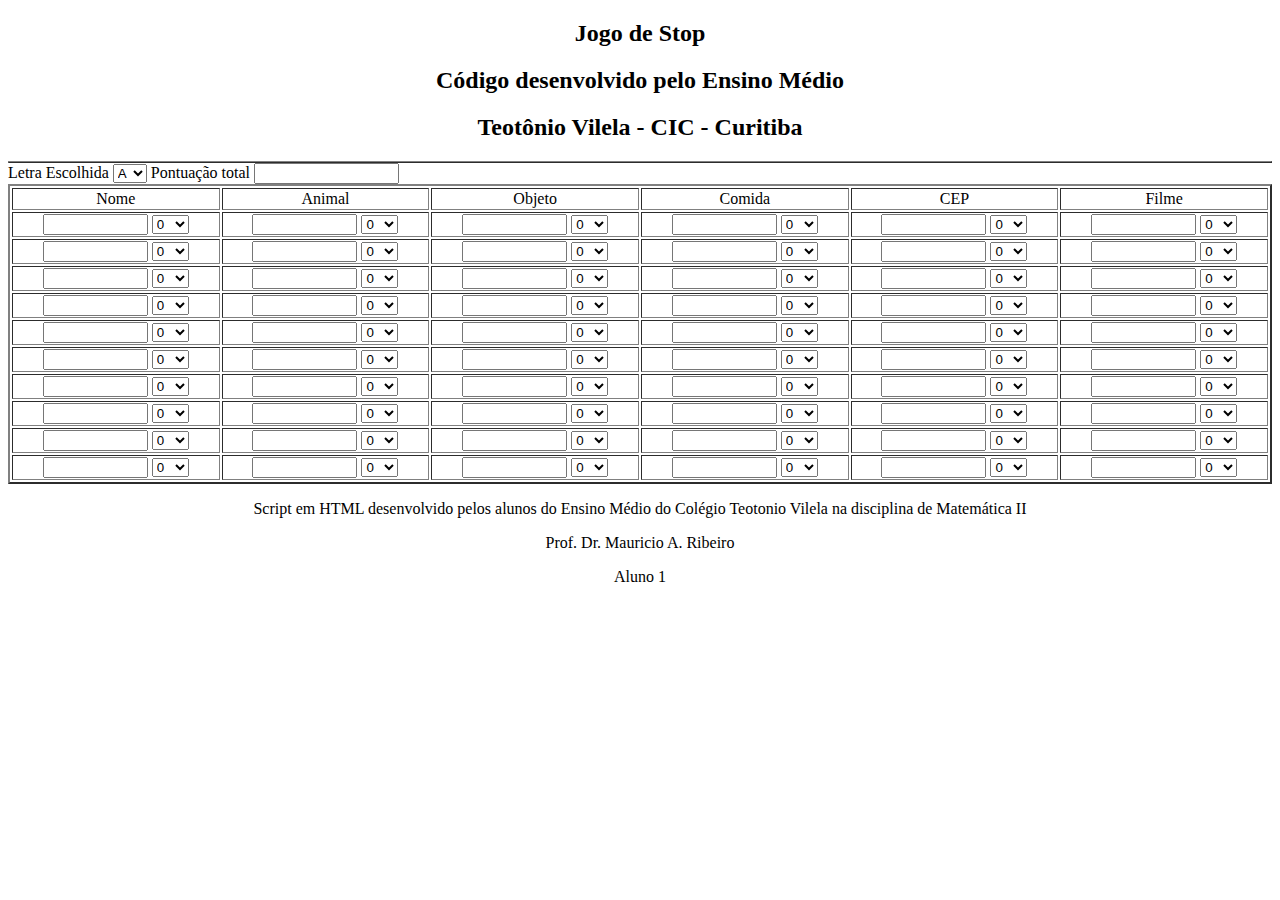
<file: index.html>
<!DOCTYPE html>
    <html lang="pt-br">
    <head>
    <meta charset="UTF-8">
    <meta name="viewport" content="width=device-width, initialscale=1.0">
    <title>Colégio Teotônio Vilelar-CIC- 3C - Jogo Stop</title>
</head>
<body>
    <section class="conteudo-principal"></section>
    <h2 align="center">Jogo de Stop</h2>
    <h2 align="center"> Código desenvolvido pelo Ensino Médio</h2>
    <h2 align="center"> Teotônio Vilela - CIC - Curitiba</h2>
    <table  width="100%" border="1" align="center"></table>
    <tr>
        <td align="center">Letra Escolhida</td>
        
        <select class="selectpicker" data-size="15">
            <option>A</option>
            <option>B</option>
            <option>C</option>
            <option>D</option>
            <option>E</option>
            <option>F</option>
            <option>G</option>
            <option>H</option>
            <option>I</option>
            <option>J</option>
            <option>K</option>
            <option>L</option>
            <option>M</option>
            <option>N</option>
            <option>O</option>
            <option>P</option>
            <option>Q</option>
            <option>R</option>
            <option>S</option>
            <option>T</option>
            <option>U</option>
            <option>V</option>
            <option>X</option>
            <option>Z</option>
          </select>


        <td align="center">Pontuação total</td>
        <td align="center"><input type="text" name="name" size="15"/></td>
    </table>
    </tr>

<table  width="100%" border="2" align="center">
    <tr>
    <td align="center">Nome</td>
    <td align="center">Animal</td>
    <td align="center">Objeto</td>
    <td align="center">Comida</td>
    <td align="center">CEP</td>
    <td align="center">Filme</td>
    </tr>
    <tr>
        <td align="center"><input type="text" name="name" size="10"/>
        <select class="selectpicker" data-size="15" align = "center">
            <option>0</option>
            <option>5</option>
            <option>10</option>
        </select>    
        </td>
        <td align="center"><input type="text" name="name" size="10"/>
            <select class="selectpicker" data-size="15" align = "center">
                <option>0</option>
                <option>5</option>
                <option>10</option>
            </select> 
        </td>
        <td align="center"><input type="text" name="name" size="10"/>
            <select class="selectpicker" data-size="15" align = "center">
                <option>0</option>
                <option>5</option>
                <option>10</option>
            </select> 
        </td>
        <td align="center"><input type="text" name="name" size="10"/>
            <select class="selectpicker" data-size="15" align = "center">
                <option>0</option>
                <option>5</option>
                <option>10</option>
            </select> 
        </td>
        <td align="center"><input type="text" name="name" size="10"/>
            <select class="selectpicker" data-size="15" align = "center">
                <option>0</option>
                <option>5</option>
                <option>10</option>
            </select> 
        </td>
        <td align="center"><input type="text" name="name" size="10"/>
            <select class="selectpicker" data-size="15" align = "center">
                <option>0</option>
                <option>5</option>
                <option>10</option>
            </select> 
        </td>
    </tr>

    <td align="center"><input type="text" name="name" size="10"/>
        <select class="selectpicker" data-size="15" align = "center">
            <option>0</option>
            <option>5</option>
            <option>10</option>
        </select>    
        </td>
        <td align="center"><input type="text" name="name" size="10"/>
            <select class="selectpicker" data-size="15" align = "center">
                <option>0</option>
                <option>5</option>
                <option>10</option>
            </select> 
        </td>
        <td align="center"><input type="text" name="name" size="10"/>
            <select class="selectpicker" data-size="15" align = "center">
                <option>0</option>
                <option>5</option>
                <option>10</option>
            </select> 
        </td>
        <td align="center"><input type="text" name="name" size="10"/>
            <select class="selectpicker" data-size="15" align = "center">
                <option>0</option>
                <option>5</option>
                <option>10</option>
            </select> 
        </td>
        <td align="center"><input type="text" name="name" size="10"/>
            <select class="selectpicker" data-size="15" align = "center">
                <option>0</option>
                <option>5</option>
                <option>10</option>
            </select> 
        </td>
        <td align="center"><input type="text" name="name" size="10"/>
            <select class="selectpicker" data-size="15" align = "center">
                <option>0</option>
                <option>5</option>
                <option>10</option>
            </select> 
        </td>
    </tr>

    <td align="center"><input type="text" name="name" size="10"/>
        <select class="selectpicker" data-size="15" align = "center">
            <option>0</option>
            <option>5</option>
            <option>10</option>
        </select>    
        </td>
        <td align="center"><input type="text" name="name" size="10"/>
            <select class="selectpicker" data-size="15" align = "center">
                <option>0</option>
                <option>5</option>
                <option>10</option>
            </select> 
        </td>
        <td align="center"><input type="text" name="name" size="10"/>
            <select class="selectpicker" data-size="15" align = "center">
                <option>0</option>
                <option>5</option>
                <option>10</option>
            </select> 
        </td>
        <td align="center"><input type="text" name="name" size="10"/>
            <select class="selectpicker" data-size="15" align = "center">
                <option>0</option>
                <option>5</option>
                <option>10</option>
            </select> 
        </td>
        <td align="center"><input type="text" name="name" size="10"/>
            <select class="selectpicker" data-size="15" align = "center">
                <option>0</option>
                <option>5</option>
                <option>10</option>
            </select> 
        </td>
        <td align="center"><input type="text" name="name" size="10"/>
            <select class="selectpicker" data-size="15" align = "center">
                <option>0</option>
                <option>5</option>
                <option>10</option>
            </select> 
        </td>
    </tr>

    <td align="center"><input type="text" name="name" size="10"/>
        <select class="selectpicker" data-size="15" align = "center">
            <option>0</option>
            <option>5</option>
            <option>10</option>
        </select>    
        </td>
        <td align="center"><input type="text" name="name" size="10"/>
            <select class="selectpicker" data-size="15" align = "center">
                <option>0</option>
                <option>5</option>
                <option>10</option>
            </select> 
        </td>
        <td align="center"><input type="text" name="name" size="10"/>
            <select class="selectpicker" data-size="15" align = "center">
                <option>0</option>
                <option>5</option>
                <option>10</option>
            </select> 
        </td>
        <td align="center"><input type="text" name="name" size="10"/>
            <select class="selectpicker" data-size="15" align = "center">
                <option>0</option>
                <option>5</option>
                <option>10</option>
            </select> 
        </td>
        <td align="center"><input type="text" name="name" size="10"/>
            <select class="selectpicker" data-size="15" align = "center">
                <option>0</option>
                <option>5</option>
                <option>10</option>
            </select> 
        </td>
        <td align="center"><input type="text" name="name" size="10"/>
            <select class="selectpicker" data-size="15" align = "center">
                <option>0</option>
                <option>5</option>
                <option>10</option>
            </select> 
        </td>
    </tr>

    <td align="center"><input type="text" name="name" size="10"/>
        <select class="selectpicker" data-size="15" align = "center">
            <option>0</option>
            <option>5</option>
            <option>10</option>
        </select>    
        </td>
        <td align="center"><input type="text" name="name" size="10"/>
            <select class="selectpicker" data-size="15" align = "center">
                <option>0</option>
                <option>5</option>
                <option>10</option>
            </select> 
        </td>
        <td align="center"><input type="text" name="name" size="10"/>
            <select class="selectpicker" data-size="15" align = "center">
                <option>0</option>
                <option>5</option>
                <option>10</option>
            </select> 
        </td>
        <td align="center"><input type="text" name="name" size="10"/>
            <select class="selectpicker" data-size="15" align = "center">
                <option>0</option>
                <option>5</option>
                <option>10</option>
            </select> 
        </td>
        <td align="center"><input type="text" name="name" size="10"/>
            <select class="selectpicker" data-size="15" align = "center">
                <option>0</option>
                <option>5</option>
                <option>10</option>
            </select> 
        </td>
        <td align="center"><input type="text" name="name" size="10"/>
            <select class="selectpicker" data-size="15" align = "center">
                <option>0</option>
                <option>5</option>
                <option>10</option>
            </select> 
        </td>
    </tr>

    <td align="center"><input type="text" name="name" size="10"/>
        <select class="selectpicker" data-size="15" align = "center">
            <option>0</option>
            <option>5</option>
            <option>10</option>
        </select>    
        </td>
        <td align="center"><input type="text" name="name" size="10"/>
            <select class="selectpicker" data-size="15" align = "center">
                <option>0</option>
                <option>5</option>
                <option>10</option>
            </select> 
        </td>
        <td align="center"><input type="text" name="name" size="10"/>
            <select class="selectpicker" data-size="15" align = "center">
                <option>0</option>
                <option>5</option>
                <option>10</option>
            </select> 
        </td>
        <td align="center"><input type="text" name="name" size="10"/>
            <select class="selectpicker" data-size="15" align = "center">
                <option>0</option>
                <option>5</option>
                <option>10</option>
            </select> 
        </td>
        <td align="center"><input type="text" name="name" size="10"/>
            <select class="selectpicker" data-size="15" align = "center">
                <option>0</option>
                <option>5</option>
                <option>10</option>
            </select> 
        </td>
        <td align="center"><input type="text" name="name" size="10"/>
            <select class="selectpicker" data-size="15" align = "center">
                <option>0</option>
                <option>5</option>
                <option>10</option>
            </select> 
        </td>
    </tr>

    <td align="center"><input type="text" name="name" size="10"/>
        <select class="selectpicker" data-size="15" align = "center">
            <option>0</option>
            <option>5</option>
            <option>10</option>
        </select>    
        </td>
        <td align="center"><input type="text" name="name" size="10"/>
            <select class="selectpicker" data-size="15" align = "center">
                <option>0</option>
                <option>5</option>
                <option>10</option>
            </select> 
        </td>
        <td align="center"><input type="text" name="name" size="10"/>
            <select class="selectpicker" data-size="15" align = "center">
                <option>0</option>
                <option>5</option>
                <option>10</option>
            </select> 
        </td>
        <td align="center"><input type="text" name="name" size="10"/>
            <select class="selectpicker" data-size="15" align = "center">
                <option>0</option>
                <option>5</option>
                <option>10</option>
            </select> 
        </td>
        <td align="center"><input type="text" name="name" size="10"/>
            <select class="selectpicker" data-size="15" align = "center">
                <option>0</option>
                <option>5</option>
                <option>10</option>
            </select> 
        </td>
        <td align="center"><input type="text" name="name" size="10"/>
            <select class="selectpicker" data-size="15" align = "center">
                <option>0</option>
                <option>5</option>
                <option>10</option>
            </select> 
        </td>
    </tr>

    <td align="center"><input type="text" name="name" size="10"/>
        <select class="selectpicker" data-size="15" align = "center">
            <option>0</option>
            <option>5</option>
            <option>10</option>
        </select>    
        </td>
        <td align="center"><input type="text" name="name" size="10"/>
            <select class="selectpicker" data-size="15" align = "center">
                <option>0</option>
                <option>5</option>
                <option>10</option>
            </select> 
        </td>
        <td align="center"><input type="text" name="name" size="10"/>
            <select class="selectpicker" data-size="15" align = "center">
                <option>0</option>
                <option>5</option>
                <option>10</option>
            </select> 
        </td>
        <td align="center"><input type="text" name="name" size="10"/>
            <select class="selectpicker" data-size="15" align = "center">
                <option>0</option>
                <option>5</option>
                <option>10</option>
            </select> 
        </td>
        <td align="center"><input type="text" name="name" size="10"/>
            <select class="selectpicker" data-size="15" align = "center">
                <option>0</option>
                <option>5</option>
                <option>10</option>
            </select> 
        </td>
        <td align="center"><input type="text" name="name" size="10"/>
            <select class="selectpicker" data-size="15" align = "center">
                <option>0</option>
                <option>5</option>
                <option>10</option>
            </select> 
        </td>
    </tr>

    <td align="center"><input type="text" name="name" size="10"/>
        <select class="selectpicker" data-size="15" align = "center">
            <option>0</option>
            <option>5</option>
            <option>10</option>
        </select>    
        </td>
        <td align="center"><input type="text" name="name" size="10"/>
            <select class="selectpicker" data-size="15" align = "center">
                <option>0</option>
                <option>5</option>
                <option>10</option>
            </select> 
        </td>
        <td align="center"><input type="text" name="name" size="10"/>
            <select class="selectpicker" data-size="15" align = "center">
                <option>0</option>
                <option>5</option>
                <option>10</option>
            </select> 
        </td>
        <td align="center"><input type="text" name="name" size="10"/>
            <select class="selectpicker" data-size="15" align = "center">
                <option>0</option>
                <option>5</option>
                <option>10</option>
            </select> 
        </td>
        <td align="center"><input type="text" name="name" size="10"/>
            <select class="selectpicker" data-size="15" align = "center">
                <option>0</option>
                <option>5</option>
                <option>10</option>
            </select> 
        </td>
        <td align="center"><input type="text" name="name" size="10"/>
            <select class="selectpicker" data-size="15" align = "center">
                <option>0</option>
                <option>5</option>
                <option>10</option>
            </select> 
        </td>
    </tr>


    <td align="center"><input type="text" name="name" size="10"/>
        <select class="selectpicker" data-size="15" align = "center">
            <option>0</option>
            <option>5</option>
            <option>10</option>
        </select>    
        </td>
        <td align="center"><input type="text" name="name" size="10"/>
            <select class="selectpicker" data-size="15" align = "center">
                <option>0</option>
                <option>5</option>
                <option>10</option>
            </select> 
        </td>
        <td align="center"><input type="text" name="name" size="10"/>
            <select class="selectpicker" data-size="15" align = "center">
                <option>0</option>
                <option>5</option>
                <option>10</option>
            </select> 
        </td>
        <td align="center"><input type="text" name="name" size="10"/>
            <select class="selectpicker" data-size="15" align = "center">
                <option>0</option>
                <option>5</option>
                <option>10</option>
            </select> 
        </td>
        <td align="center"><input type="text" name="name" size="10"/>
            <select class="selectpicker" data-size="15" align = "center">
                <option>0</option>
                <option>5</option>
                <option>10</option>
            </select> 
        </td>
        <td align="center"><input type="text" name="name" size="10"/>
            <select class="selectpicker" data-size="15" align = "center">
                <option>0</option>
                <option>5</option>
                <option>10</option>
            </select> 
        </td>
    </tr>
    
</table>
</body>
<footer align = "center" >

    <p font size="3"> Script em HTML desenvolvido pelos alunos do Ensino Médio do Colégio Teotonio Vilela na disciplina de Matemática II </p>
    <p font size="3"> Prof. Dr. Mauricio A. Ribeiro </p>
    <p font size="3"> Aluno 1 </p>

</footer>
</html>
</file>
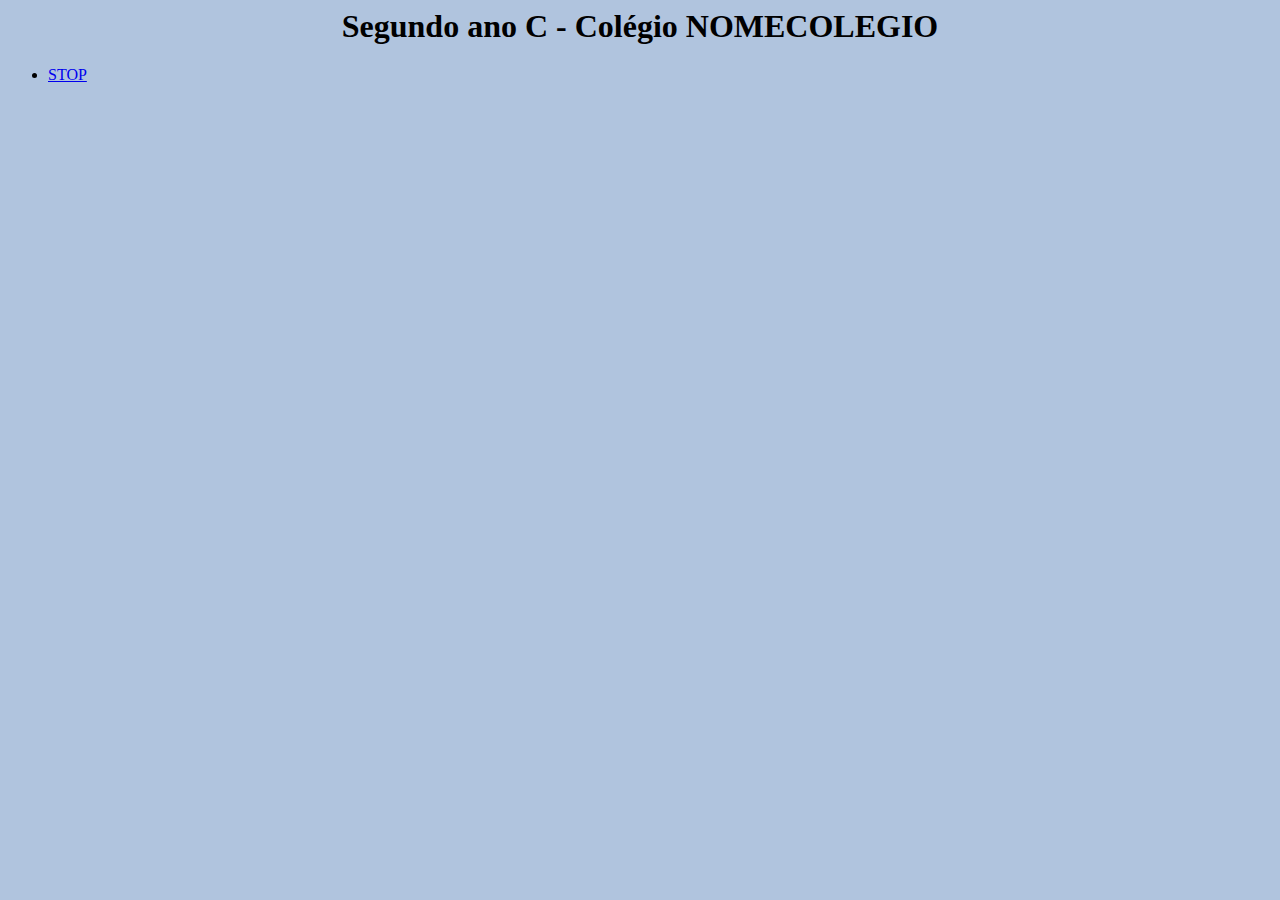
<file: SCRIPT_2C/index.html>
<!DOCTYPE>
<html lang ="pt-br">
    <head>
       <meta charset ="UTF-8">
       <meta http-equiv ="X-UA-Compatible" content="IE=edge">
       <meta name="viewport" content ="width=device-width,initial-scale=1.0">
        <title> AULA 2C - MAURICIO </title>
        <link rel="stylesheet" href="style.css">
    </head>
    <body>
    <h1 align="center"> 
        Segundo ano C - Colégio NOMECOLEGIO
    </h1>
    <section>
        <ul>
            <li> <a href="STOP_simples.html">STOP</a>
        </ul>
    </section>
    </body>
</html>
</file>
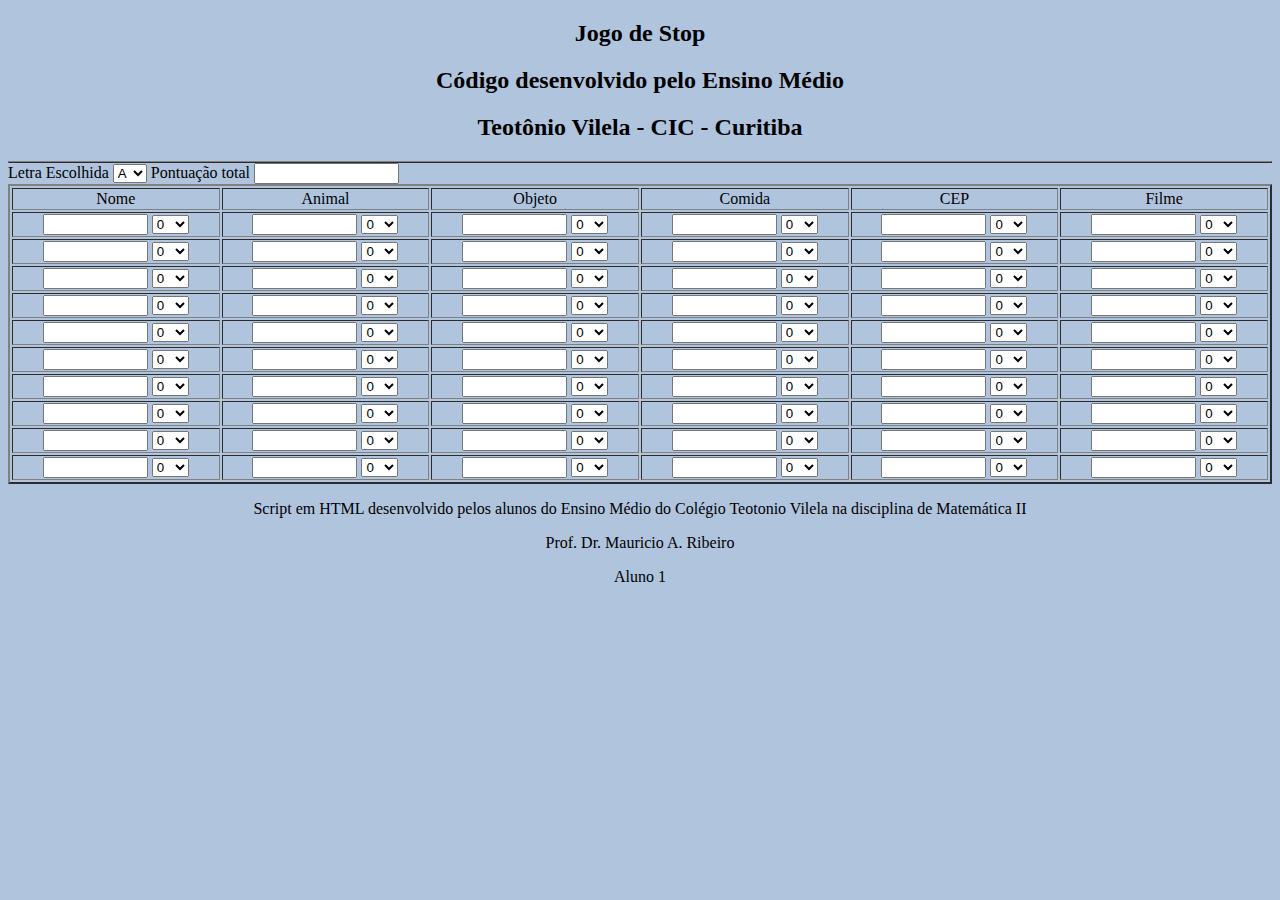
<file: SCRIPT_2C/STOP.html>
<!DOCTYPE html>
    <html lang="pt-br">
    <head>
    <meta charset="UTF-8">
    <meta name="viewport" content="width=device-width, initialscale=1.0">
    <title>Jogo Stop</title>
    <link rel="stylesheet" href="style.css">
</head>
<body>
    <h2 align="center">Jogo de Stop</h2>
    <h2 align="center"> Código desenvolvido pelo Ensino Médio</h2>
    <h2 align="center"> Teotônio Vilela - CIC - Curitiba</h2>
    <table  width="100%" border="1" align="center"></table>
    <tr>
        <td align="center">Letra Escolhida</td>
        
        <select class="selectpicker" data-size="15">
            <option>A</option>
            <option>B</option>
            <option>C</option>
            <option>D</option>
            <option>E</option>
            <option>F</option>
            <option>G</option>
            <option>H</option>
            <option>I</option>
            <option>J</option>
            <option>K</option>
            <option>L</option>
            <option>M</option>
            <option>N</option>
            <option>O</option>
            <option>P</option>
            <option>Q</option>
            <option>R</option>
            <option>S</option>
            <option>T</option>
            <option>U</option>
            <option>V</option>
            <option>X</option>
            <option>Z</option>
          </select>


        <td align="center">Pontuação total</td>
        <td align="center"><input type="text" name="name" size="15"/></td>
    </table>
    </tr>

<table  width="100%" border="2" align="center">
    <tr>
    <td align="center">Nome</td>
    <td align="center">Animal</td>
    <td align="center">Objeto</td>
    <td align="center">Comida</td>
    <td align="center">CEP</td>
    <td align="center">Filme</td>
    </tr>
    <tr>
        <td align="center"><input type="text" name="name" size="10"/>
        <select class="selectpicker" data-size="15" align = "center">
            <option>0</option>
            <option>5</option>
            <option>10</option>
        </select>    
        </td>
        <td align="center"><input type="text" name="name" size="10"/>
            <select class="selectpicker" data-size="15" align = "center">
                <option>0</option>
                <option>5</option>
                <option>10</option>
            </select> 
        </td>
        <td align="center"><input type="text" name="name" size="10"/>
            <select class="selectpicker" data-size="15" align = "center">
                <option>0</option>
                <option>5</option>
                <option>10</option>
            </select> 
        </td>
        <td align="center"><input type="text" name="name" size="10"/>
            <select class="selectpicker" data-size="15" align = "center">
                <option>0</option>
                <option>5</option>
                <option>10</option>
            </select> 
        </td>
        <td align="center"><input type="text" name="name" size="10"/>
            <select class="selectpicker" data-size="15" align = "center">
                <option>0</option>
                <option>5</option>
                <option>10</option>
            </select> 
        </td>
        <td align="center"><input type="text" name="name" size="10"/>
            <select class="selectpicker" data-size="15" align = "center">
                <option>0</option>
                <option>5</option>
                <option>10</option>
            </select> 
        </td>
    </tr>

    <td align="center"><input type="text" name="name" size="10"/>
        <select class="selectpicker" data-size="15" align = "center">
            <option>0</option>
            <option>5</option>
            <option>10</option>
        </select>    
        </td>
        <td align="center"><input type="text" name="name" size="10"/>
            <select class="selectpicker" data-size="15" align = "center">
                <option>0</option>
                <option>5</option>
                <option>10</option>
            </select> 
        </td>
        <td align="center"><input type="text" name="name" size="10"/>
            <select class="selectpicker" data-size="15" align = "center">
                <option>0</option>
                <option>5</option>
                <option>10</option>
            </select> 
        </td>
        <td align="center"><input type="text" name="name" size="10"/>
            <select class="selectpicker" data-size="15" align = "center">
                <option>0</option>
                <option>5</option>
                <option>10</option>
            </select> 
        </td>
        <td align="center"><input type="text" name="name" size="10"/>
            <select class="selectpicker" data-size="15" align = "center">
                <option>0</option>
                <option>5</option>
                <option>10</option>
            </select> 
        </td>
        <td align="center"><input type="text" name="name" size="10"/>
            <select class="selectpicker" data-size="15" align = "center">
                <option>0</option>
                <option>5</option>
                <option>10</option>
            </select> 
        </td>
    </tr>

    <td align="center"><input type="text" name="name" size="10"/>
        <select class="selectpicker" data-size="15" align = "center">
            <option>0</option>
            <option>5</option>
            <option>10</option>
        </select>    
        </td>
        <td align="center"><input type="text" name="name" size="10"/>
            <select class="selectpicker" data-size="15" align = "center">
                <option>0</option>
                <option>5</option>
                <option>10</option>
            </select> 
        </td>
        <td align="center"><input type="text" name="name" size="10"/>
            <select class="selectpicker" data-size="15" align = "center">
                <option>0</option>
                <option>5</option>
                <option>10</option>
            </select> 
        </td>
        <td align="center"><input type="text" name="name" size="10"/>
            <select class="selectpicker" data-size="15" align = "center">
                <option>0</option>
                <option>5</option>
                <option>10</option>
            </select> 
        </td>
        <td align="center"><input type="text" name="name" size="10"/>
            <select class="selectpicker" data-size="15" align = "center">
                <option>0</option>
                <option>5</option>
                <option>10</option>
            </select> 
        </td>
        <td align="center"><input type="text" name="name" size="10"/>
            <select class="selectpicker" data-size="15" align = "center">
                <option>0</option>
                <option>5</option>
                <option>10</option>
            </select> 
        </td>
    </tr>

    <td align="center"><input type="text" name="name" size="10"/>
        <select class="selectpicker" data-size="15" align = "center">
            <option>0</option>
            <option>5</option>
            <option>10</option>
        </select>    
        </td>
        <td align="center"><input type="text" name="name" size="10"/>
            <select class="selectpicker" data-size="15" align = "center">
                <option>0</option>
                <option>5</option>
                <option>10</option>
            </select> 
        </td>
        <td align="center"><input type="text" name="name" size="10"/>
            <select class="selectpicker" data-size="15" align = "center">
                <option>0</option>
                <option>5</option>
                <option>10</option>
            </select> 
        </td>
        <td align="center"><input type="text" name="name" size="10"/>
            <select class="selectpicker" data-size="15" align = "center">
                <option>0</option>
                <option>5</option>
                <option>10</option>
            </select> 
        </td>
        <td align="center"><input type="text" name="name" size="10"/>
            <select class="selectpicker" data-size="15" align = "center">
                <option>0</option>
                <option>5</option>
                <option>10</option>
            </select> 
        </td>
        <td align="center"><input type="text" name="name" size="10"/>
            <select class="selectpicker" data-size="15" align = "center">
                <option>0</option>
                <option>5</option>
                <option>10</option>
            </select> 
        </td>
    </tr>

    <td align="center"><input type="text" name="name" size="10"/>
        <select class="selectpicker" data-size="15" align = "center">
            <option>0</option>
            <option>5</option>
            <option>10</option>
        </select>    
        </td>
        <td align="center"><input type="text" name="name" size="10"/>
            <select class="selectpicker" data-size="15" align = "center">
                <option>0</option>
                <option>5</option>
                <option>10</option>
            </select> 
        </td>
        <td align="center"><input type="text" name="name" size="10"/>
            <select class="selectpicker" data-size="15" align = "center">
                <option>0</option>
                <option>5</option>
                <option>10</option>
            </select> 
        </td>
        <td align="center"><input type="text" name="name" size="10"/>
            <select class="selectpicker" data-size="15" align = "center">
                <option>0</option>
                <option>5</option>
                <option>10</option>
            </select> 
        </td>
        <td align="center"><input type="text" name="name" size="10"/>
            <select class="selectpicker" data-size="15" align = "center">
                <option>0</option>
                <option>5</option>
                <option>10</option>
            </select> 
        </td>
        <td align="center"><input type="text" name="name" size="10"/>
            <select class="selectpicker" data-size="15" align = "center">
                <option>0</option>
                <option>5</option>
                <option>10</option>
            </select> 
        </td>
    </tr>

    <td align="center"><input type="text" name="name" size="10"/>
        <select class="selectpicker" data-size="15" align = "center">
            <option>0</option>
            <option>5</option>
            <option>10</option>
        </select>    
        </td>
        <td align="center"><input type="text" name="name" size="10"/>
            <select class="selectpicker" data-size="15" align = "center">
                <option>0</option>
                <option>5</option>
                <option>10</option>
            </select> 
        </td>
        <td align="center"><input type="text" name="name" size="10"/>
            <select class="selectpicker" data-size="15" align = "center">
                <option>0</option>
                <option>5</option>
                <option>10</option>
            </select> 
        </td>
        <td align="center"><input type="text" name="name" size="10"/>
            <select class="selectpicker" data-size="15" align = "center">
                <option>0</option>
                <option>5</option>
                <option>10</option>
            </select> 
        </td>
        <td align="center"><input type="text" name="name" size="10"/>
            <select class="selectpicker" data-size="15" align = "center">
                <option>0</option>
                <option>5</option>
                <option>10</option>
            </select> 
        </td>
        <td align="center"><input type="text" name="name" size="10"/>
            <select class="selectpicker" data-size="15" align = "center">
                <option>0</option>
                <option>5</option>
                <option>10</option>
            </select> 
        </td>
    </tr>

    <td align="center"><input type="text" name="name" size="10"/>
        <select class="selectpicker" data-size="15" align = "center">
            <option>0</option>
            <option>5</option>
            <option>10</option>
        </select>    
        </td>
        <td align="center"><input type="text" name="name" size="10"/>
            <select class="selectpicker" data-size="15" align = "center">
                <option>0</option>
                <option>5</option>
                <option>10</option>
            </select> 
        </td>
        <td align="center"><input type="text" name="name" size="10"/>
            <select class="selectpicker" data-size="15" align = "center">
                <option>0</option>
                <option>5</option>
                <option>10</option>
            </select> 
        </td>
        <td align="center"><input type="text" name="name" size="10"/>
            <select class="selectpicker" data-size="15" align = "center">
                <option>0</option>
                <option>5</option>
                <option>10</option>
            </select> 
        </td>
        <td align="center"><input type="text" name="name" size="10"/>
            <select class="selectpicker" data-size="15" align = "center">
                <option>0</option>
                <option>5</option>
                <option>10</option>
            </select> 
        </td>
        <td align="center"><input type="text" name="name" size="10"/>
            <select class="selectpicker" data-size="15" align = "center">
                <option>0</option>
                <option>5</option>
                <option>10</option>
            </select> 
        </td>
    </tr>

    <td align="center"><input type="text" name="name" size="10"/>
        <select class="selectpicker" data-size="15" align = "center">
            <option>0</option>
            <option>5</option>
            <option>10</option>
        </select>    
        </td>
        <td align="center"><input type="text" name="name" size="10"/>
            <select class="selectpicker" data-size="15" align = "center">
                <option>0</option>
                <option>5</option>
                <option>10</option>
            </select> 
        </td>
        <td align="center"><input type="text" name="name" size="10"/>
            <select class="selectpicker" data-size="15" align = "center">
                <option>0</option>
                <option>5</option>
                <option>10</option>
            </select> 
        </td>
        <td align="center"><input type="text" name="name" size="10"/>
            <select class="selectpicker" data-size="15" align = "center">
                <option>0</option>
                <option>5</option>
                <option>10</option>
            </select> 
        </td>
        <td align="center"><input type="text" name="name" size="10"/>
            <select class="selectpicker" data-size="15" align = "center">
                <option>0</option>
                <option>5</option>
                <option>10</option>
            </select> 
        </td>
        <td align="center"><input type="text" name="name" size="10"/>
            <select class="selectpicker" data-size="15" align = "center">
                <option>0</option>
                <option>5</option>
                <option>10</option>
            </select> 
        </td>
    </tr>

    <td align="center"><input type="text" name="name" size="10"/>
        <select class="selectpicker" data-size="15" align = "center">
            <option>0</option>
            <option>5</option>
            <option>10</option>
        </select>    
        </td>
        <td align="center"><input type="text" name="name" size="10"/>
            <select class="selectpicker" data-size="15" align = "center">
                <option>0</option>
                <option>5</option>
                <option>10</option>
            </select> 
        </td>
        <td align="center"><input type="text" name="name" size="10"/>
            <select class="selectpicker" data-size="15" align = "center">
                <option>0</option>
                <option>5</option>
                <option>10</option>
            </select> 
        </td>
        <td align="center"><input type="text" name="name" size="10"/>
            <select class="selectpicker" data-size="15" align = "center">
                <option>0</option>
                <option>5</option>
                <option>10</option>
            </select> 
        </td>
        <td align="center"><input type="text" name="name" size="10"/>
            <select class="selectpicker" data-size="15" align = "center">
                <option>0</option>
                <option>5</option>
                <option>10</option>
            </select> 
        </td>
        <td align="center"><input type="text" name="name" size="10"/>
            <select class="selectpicker" data-size="15" align = "center">
                <option>0</option>
                <option>5</option>
                <option>10</option>
            </select> 
        </td>
    </tr>


    <td align="center"><input type="text" name="name" size="10"/>
        <select class="selectpicker" data-size="15" align = "center">
            <option>0</option>
            <option>5</option>
            <option>10</option>
        </select>    
        </td>
        <td align="center"><input type="text" name="name" size="10"/>
            <select class="selectpicker" data-size="15" align = "center">
                <option>0</option>
                <option>5</option>
                <option>10</option>
            </select> 
        </td>
        <td align="center"><input type="text" name="name" size="10"/>
            <select class="selectpicker" data-size="15" align = "center">
                <option>0</option>
                <option>5</option>
                <option>10</option>
            </select> 
        </td>
        <td align="center"><input type="text" name="name" size="10"/>
            <select class="selectpicker" data-size="15" align = "center">
                <option>0</option>
                <option>5</option>
                <option>10</option>
            </select> 
        </td>
        <td align="center"><input type="text" name="name" size="10"/>
            <select class="selectpicker" data-size="15" align = "center">
                <option>0</option>
                <option>5</option>
                <option>10</option>
            </select> 
        </td>
        <td align="center"><input type="text" name="name" size="10"/>
            <select class="selectpicker" data-size="15" align = "center">
                <option>0</option>
                <option>5</option>
                <option>10</option>
            </select> 
        </td>
    </tr>
    
</table>
</body>
<footer align = "center" >

    <p font size="3"> Script em HTML desenvolvido pelos alunos do Ensino Médio do Colégio Teotonio Vilela na disciplina de Matemática II </p>
    <p font size="3"> Prof. Dr. Mauricio A. Ribeiro </p>
    <p font size="3"> Aluno 1 </p>

</footer>
</html>
</file>
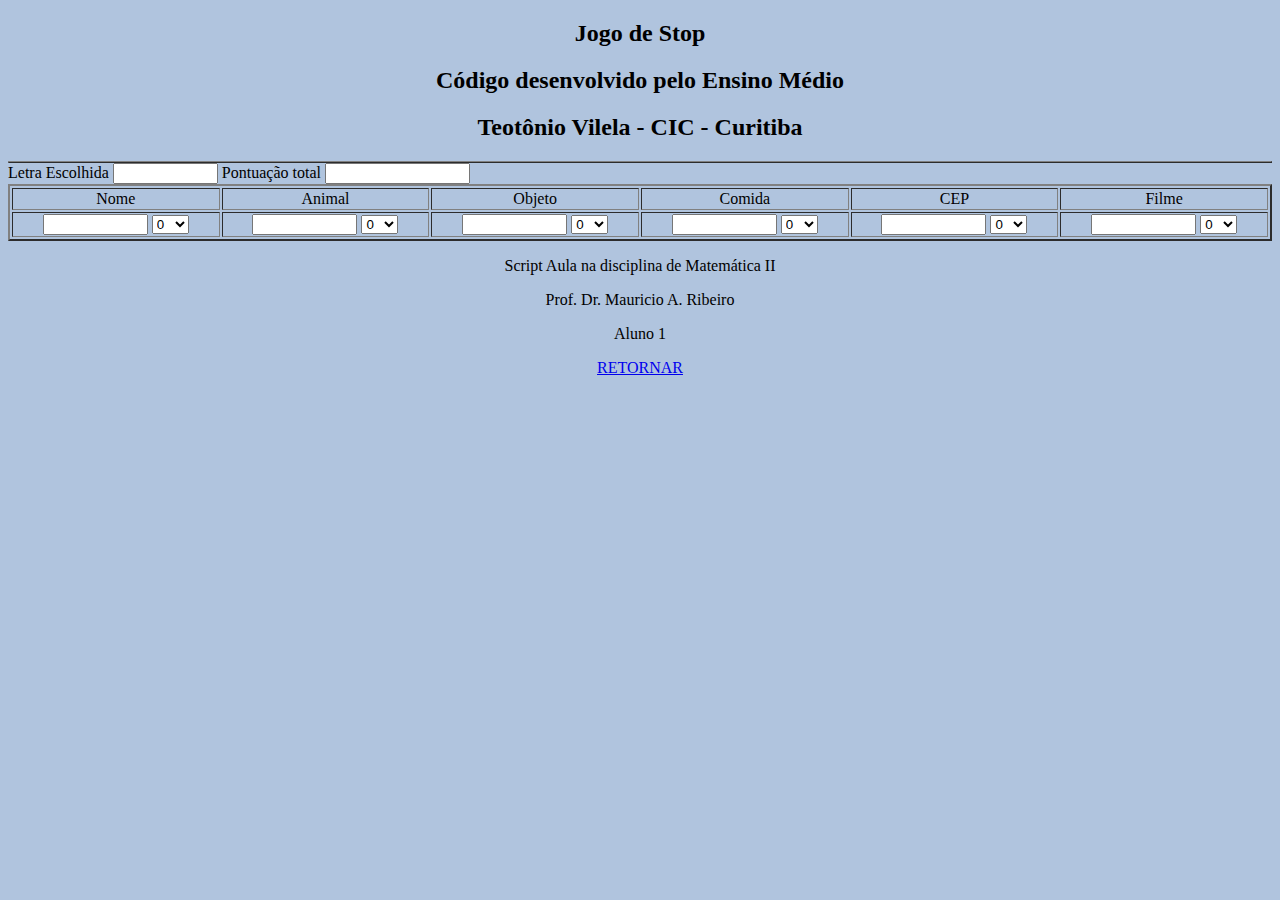
<file: SCRIPT_2C/STOP_simples.html>
<!DOCTYPE html>
    <html lang="pt-br">
    <head>
    <meta charset="UTF-8">
    <meta name="viewport" content="width=device-width, initialscale=1.0">
    <title>Jogo Stop</title>
    <link rel="stylesheet" href="style.css">
</head>
<body>
    <h2 align="center">Jogo de Stop</h2>
    <h2 align="center"> Código desenvolvido pelo Ensino Médio</h2>
    <h2 align="center"> Teotônio Vilela - CIC - Curitiba</h2>
    <table  width="100%" border="1" align="center"></table>
    <tr>
        <td align="center">Letra Escolhida</td>
        <td align="center"><input type="text" name="name" size="10"/>
        <td align="center">Pontuação total</td>
        <td align="center"><input type="text" name="name" size="15"/></td>
    </table>
    </tr>

<table  width="100%" border="2" align="center">
    <tr>
    <td align="center">Nome</td>
    <td align="center">Animal</td>
    <td align="center">Objeto</td>
    <td align="center">Comida</td>
    <td align="center">CEP</td>
    <td align="center">Filme</td>
    </tr>
    <tr>
        <td align="center"><input type="text" name="name" size="10"/>
        <select class="selectpicker" data-size="15" align = "center">
            <option>0</option>
            <option>5</option>
            <option>10</option>
        </select>    
        </td>
        <td align="center"><input type="text" name="name" size="10"/>
            <select class="selectpicker" data-size="15" align = "center">
                <option>0</option>
                <option>5</option>
                <option>10</option>
            </select> 
        </td>
        <td align="center"><input type="text" name="name" size="10"/>
            <select class="selectpicker" data-size="15" align = "center">
                <option>0</option>
                <option>5</option>
                <option>10</option>
            </select> 
        </td>
        <td align="center"><input type="text" name="name" size="10"/>
            <select class="selectpicker" data-size="15" align = "center">
                <option>0</option>
                <option>5</option>
                <option>10</option>
            </select> 
        </td>
        <td align="center"><input type="text" name="name" size="10"/>
            <select class="selectpicker" data-size="15" align = "center">
                <option>0</option>
                <option>5</option>
                <option>10</option>
            </select> 
        </td>
        <td align="center"><input type="text" name="name" size="10"/>
            <select class="selectpicker" data-size="15" align = "center">
                <option>0</option>
                <option>5</option>
                <option>10</option>
            </select> 
        </td>
    </tr>
</table>
</body>
<footer align = "center" >

    <p font size="3"> Script Aula na disciplina de Matemática II </p>
    <p font size="3"> Prof. Dr. Mauricio A. Ribeiro </p>
    <p font size="3"> Aluno 1 </p>
    <a href="index.html">RETORNAR</a>
</footer>
</html>
</file>
<file: SCRIPT_2C/style.css>
body{
    background-color: #B0C4DE;
}
</file>
